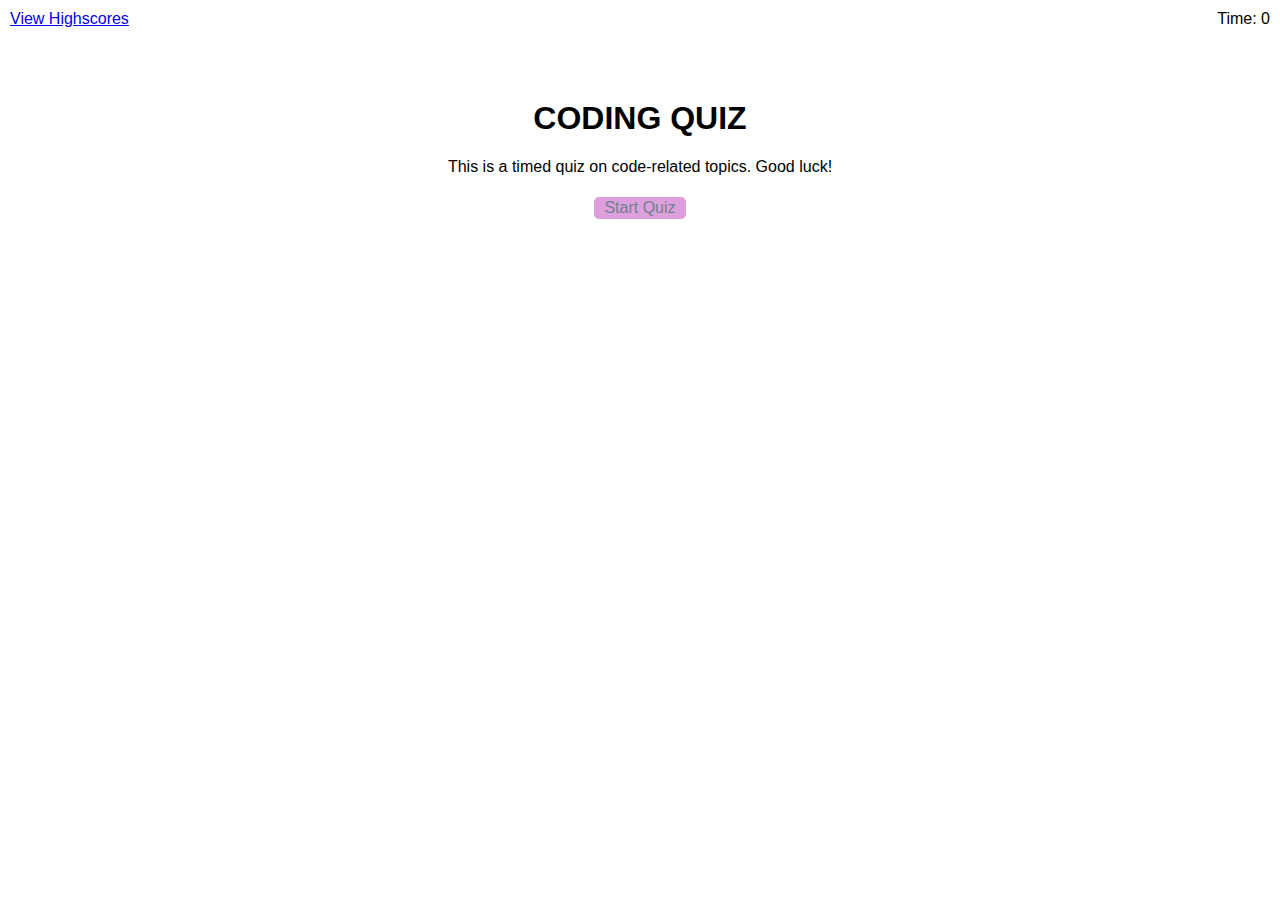
<file: index.html>
<!DOCTYPE html>
<html lang="en">
<head>
  <meta charset="UTF-8">
  <meta http-equiv="X-UA-Compatible" content="IE=edge">
  <meta name="viewport" content="width=device-width, initial-scale=1.0">
  <title>Coding Quiz</title>
  <link rel="stylesheet" href="./assets/css/style.css">
</head>
<body>
    <div class= "scores"><a href="./scores.html">View Highscores</a></div>
    <div class="timer"> Time: <span id="time">0</span></div>

    <div class="wrapper">
      <div id="start-quiz" class="start">
        <h1 class= "page-title">CODING QUIZ</h1>
        <p>
          This is a timed quiz on code-related topics. Good luck!
        </p>
        <button id = "start">Start Quiz</button>
      </div>

      <div id ="questions" class = "hide">
        <h2 id="question-title"></h2>
        <div id= "choices"></div>
      </div>

      <div id= "end-quiz" class ="hide">
        <h2>All Done!</h2>
        <p> Your final score is <span id="final-score"></span>.</p>
        <p>
          Enter initials <input type="text" id= "initials" max="3" />
          <button id="submit">Submit</button>
        </p>
      </div>

      <div id="feedback" class="feedback hide"></div>
    </div>
 
  <script src="./assets/js/questions.js"></script>
  <script src="./assets/js/script.js"></script>
</body>
</html>
</file>
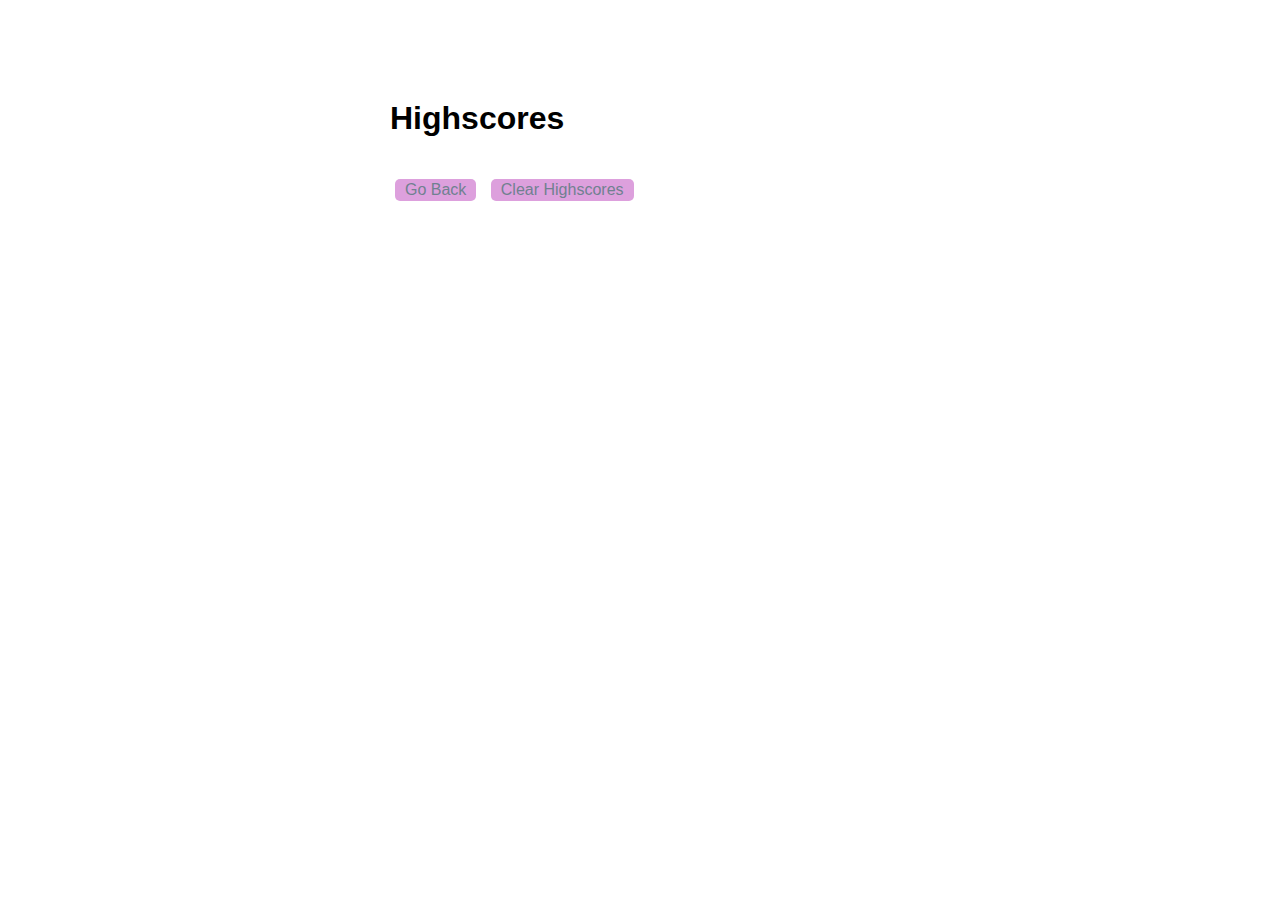
<file: scores.html>
<!DOCTYPE html>
<html lang="en">
<head>
  <meta charset="UTF-8">
  <meta http-equiv="X-UA-Compatible" content="IE=edge">
  <meta name="viewport" content="width=device-width, initial-scale=1.0">
  <title>Highscores</title>
</head>

  <link rel="stylesheet" href="./assets/css/style.css" />
<body>
  
  <div class="wrapper">
    <h1>Highscores</h1>
    <ol id="highscores"></ol>

    <a href= "index.html"><button>Go Back</button></a>
    <button id="clear">Clear Highscores</button>
  </div>

  <script src= "./assets/js/score.js"></script>
</body>
</html>
</file>
<file: assets/css/style.css>
body {
  font-family: Arial, Helvetica, sans-serif;
}

.wrapper {
  margin: 100px auto 0 auto;
  max-width: 500px
}

.hide {
  display: none;
}

.start {
  text-align: center;
}

.scores {
  position: absolute;
  top: 10px;
  left: 10px;
}

.timer {
  position: absolute;
  top: 10px;
  right: 10px;
}

button {
  display: inline-blocl;
  margin: 5px;
  cursor: pointer;
  font-family:'Lucida Sans', 'Lucida Sans Regular', 'Lucida Grande', 'Lucida Sans Unicode', Geneva, Verdana, sans-serif;
  font-size: 100%;
  background-color: plum;
  border-radius: 5px;
  padding: 2px 10px;
  color:slategrey;
  border: 0;
  transition: background-color 0.2s;
}

button:hover {
  background-color:silver;
}

.choices button {
  display: block;
}

input [type="text"] {
  font-size:100%;
}

ol {
  padding-left: 0px;
  max-height: 350px;
  overflow: auto;
}

li{
  padding: 5px;
  list-style:decimal inside none;
}

li:ngth-child(odd) {
  background-color: sky;

}
</file>
